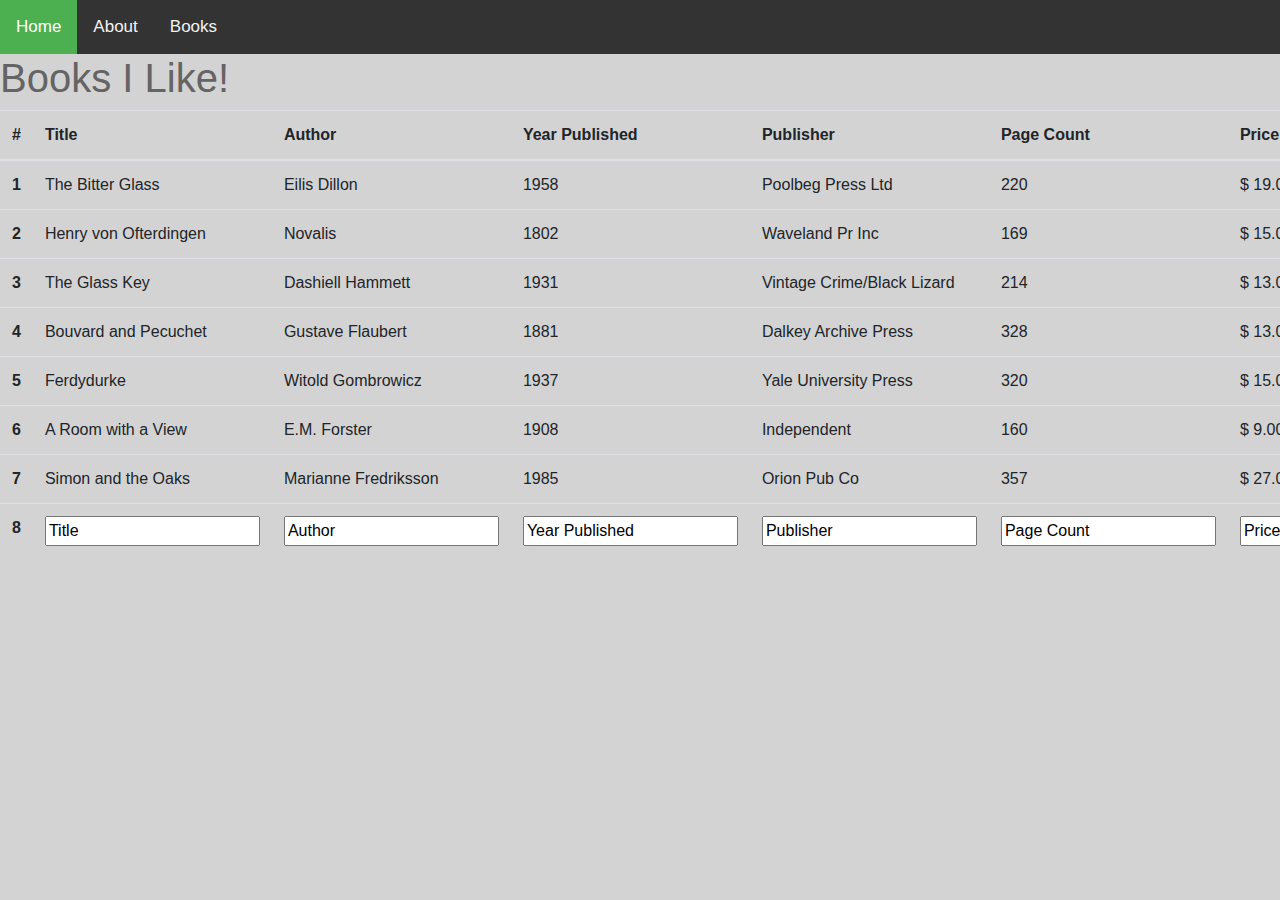
<file: public/books.html>
<!doctype html>
<html lang="en">
<head>
  <!-- Required meta tags -->
    <meta charset="utf-8">
    <meta name="viewport" content="width=device-width, initial-scale=1, shrink-to-fit=no">

  <!-- stylesheets-->
  <link rel="stylesheet" href="https://stackpath.bootstrapcdn.com/bootstrap/4.5.2/css/bootstrap.min.css" integrity="sha384-JcKb8q3iqJ61gNV9KGb8thSsNjpSL0n8PARn9HuZOnIxN0hoP+VmmDGMN5t9UJ0Z" crossorigin="anonymous">
  <link rel="stylesheet" href="css/styles.css">


  <!--content-->
  <title>My Book Page</title>

</head>
<body>
  <!-- NavBar -->
  <div class="topnav">
    <a class="active" href="index.html">Home</a>
    <a href="about.html">About</a>
    <a href="books.html">Books</a>
  </div>

<h1>Books I Like!</h1>
        <table class="table">
          <thead>
            <tr>
              <th scope="col">#</th>
              <th scope="col">Title</th>
              <th scope="col">Author</th>
              <th scope="col">Year Published</th>
              <th scope="col">Publisher</th>
              <th scope="col">Page Count</th>
              <th scope="col">Price (MSRP)</th>
            </tr>
          </thead>
          <tbody>
            <tr>
              <th scope="row">1</th>
              <td>The Bitter Glass</td>
              <td>Eilis Dillon</td>
              <td>1958</td>
              <td>Poolbeg Press Ltd</td>
              <td>220</td>
              <td>$ 19.00</td>
            </tr>
            <tr>
              <th scope="row">2</th>
              <td>Henry von Ofterdingen</td>
              <td>Novalis</td>
              <td>1802</td>
              <td>Waveland Pr Inc</td>
              <td>169</td>
              <td>$ 15.00</td>
            </tr>
            <tr>
              <th scope="row">3</th>
              <td>The Glass Key</td>
              <td>Dashiell Hammett</td>
              <td>1931</td>
              <td>Vintage Crime/Black Lizard</td>
              <td>214</td>
              <td>$ 13.00</td>
            </tr>
            <tr>
              <th scope="row">4</th>
              <td>Bouvard and Pecuchet</td>
              <td>Gustave Flaubert</td>
              <td>1881</td>
              <td>Dalkey Archive Press</td>
              <td>328</td>
              <td>$ 13.00</td>
            </tr>
            <tr>
              <th scope="row">5</th>
              <td>Ferdydurke</td>
              <td>Witold Gombrowicz</td>
              <td>1937</td>
              <td>Yale University Press</td>
              <td>320</td>
              <td>$ 15.00</td>
            </tr>
            <tr>
              <th scope="row">6</th>
              <td>A Room with a View</td>
              <td>E.M. Forster</td>
              <td>1908</td>
              <td>Independent</td>
              <td>160</td>
              <td>$ 9.00</td>
            </tr>
            <tr>
              <th scope="row">7</th>
              <td>Simon and the Oaks</td>
              <td>Marianne Fredriksson</td>
              <td>1985</td>
              <td>Orion Pub Co</td>
              <td>357</td>
              <td>$ 27.00</td>
            </tr>
            <tr>
                <th scope="row">8</th>
                <td><input form="form1" type="text" name="Title" value="Title" /></td>
                <td><input form="form1" type="text" name="Author" value="Author" /></td>
                <td><input form="form1" type="text" name="Year Published" value="Year Published" /></td>
                <td><input form="form1" type="text" name="Publisher" value="Publisher" /></td>
                <td><input form="form1" type="text" name="Page Count" value="Page Count" /></td>
                <td><input form="form1" type="text" name="Price" value="Price" /></td>
                <td>
                  <button type="Add Book" class="btn btn-primary">Add Book</button>
                </td>
            </tr>
          </tbody>
        </table></body>
</html>
</file>
<file: public/css/styles.css>
body, h1{
  background-color: rgb(211,211,211);
  color: rgb(100,100,100);
}

a {
  color: black;
}

#homepage {
  text-align: center;
  color: rgb(50,50,50)
}
/* Add a black background color to the top navigation */
.topnav {
  background-color: #333;
  overflow: hidden;
}

/* Style the links inside the navigation bar */
.topnav a {
  float: left;
  color: #f2f2f2;
  text-align: center;
  padding: 14px 16px;
  text-decoration: none;
  font-size: 17px;
}

/* Change the color of links on hover */
.topnav a:hover {
  background-color: #ddd;
  color: black;
}

/* Add a color to the active/current link */
.topnav a.active {
  background-color: #4CAF50;
  color: white;
}
</file>
